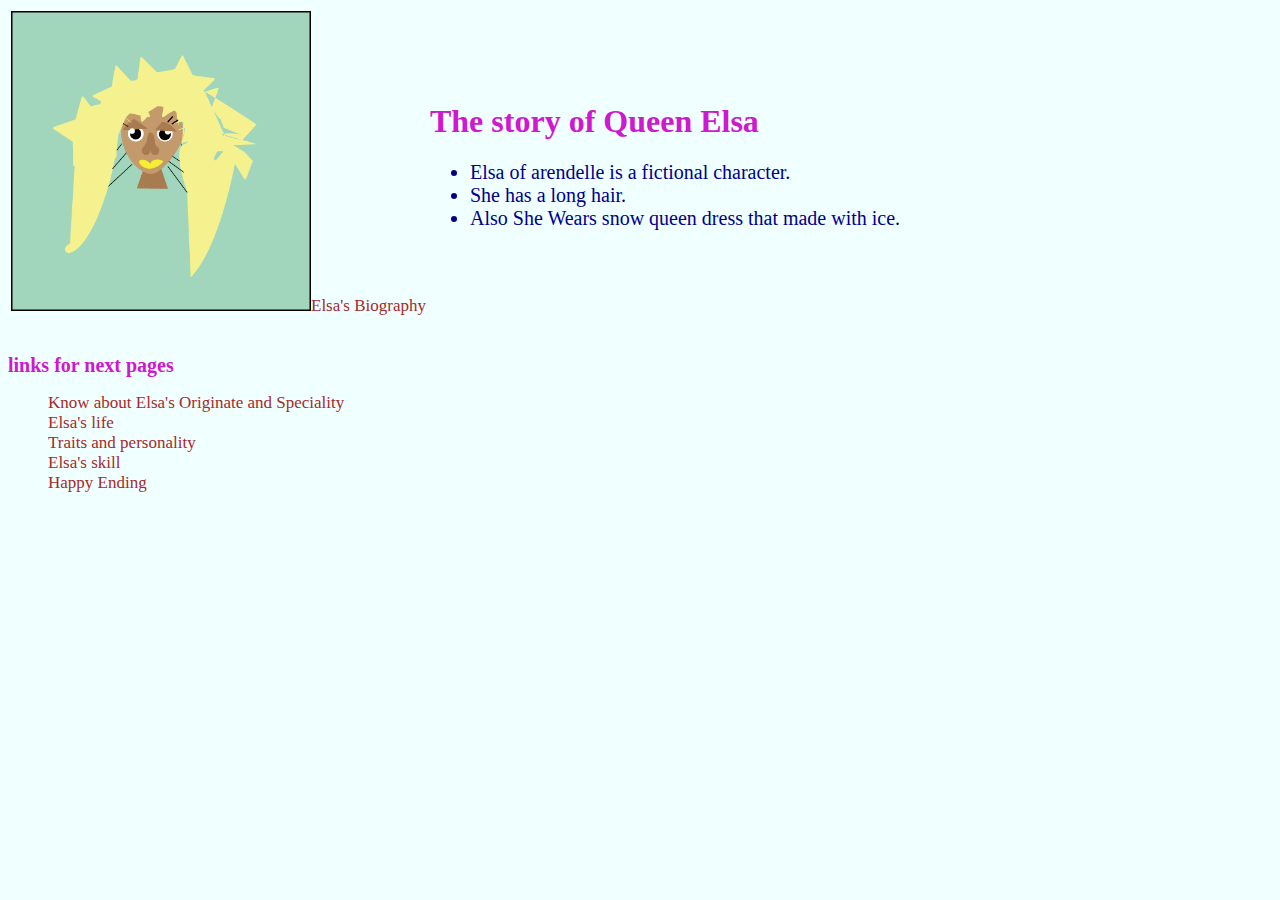
<file: index.html>
<!DOCTYPE html>
<html>
<head>
</head>
<link rel="stylesheet" href="css/styles.css">
<body cellspecing="20">
  <table>
    <tr>
      <td><img src="images/Mily_vector-image.png" alt="" height="300"<em><a href="https://frozen.fandom.com/wiki/Elsa#:~:text=Elsa%20was%20born%20on%20the,and%20Queen%20Iduna%20of%20Arendelle.&text=When%20Elsa%20was%20three%20years,enhance%20her%20play%20with%20Anna.">Elsa's Biography</a></em></td>
    <td> 
        <h1>The story of Queen Elsa</h1>
        <ul>
          <li>Elsa of arendelle is a fictional character.</li>
          <li>She has a long hair.</li>
          <li>Also She Wears snow queen dress that made with ice.</li>
        </ul>
    </td>
  </table>
</body>
<br>
<h2>links for next pages</h2>
<ul>
<a href="special.html">Know about Elsa's Originate and Speciality</a>
<br>
<a href="environment.html">Elsa's life</a>
<br>
<a href="personality.html">Traits and personality</a>
<br>
<a href="skill.html">Elsa's skill</a>
 <br>
  <a href="unique moment.html">Happy Ending<a/>
    
</ul>
</html>
</file>
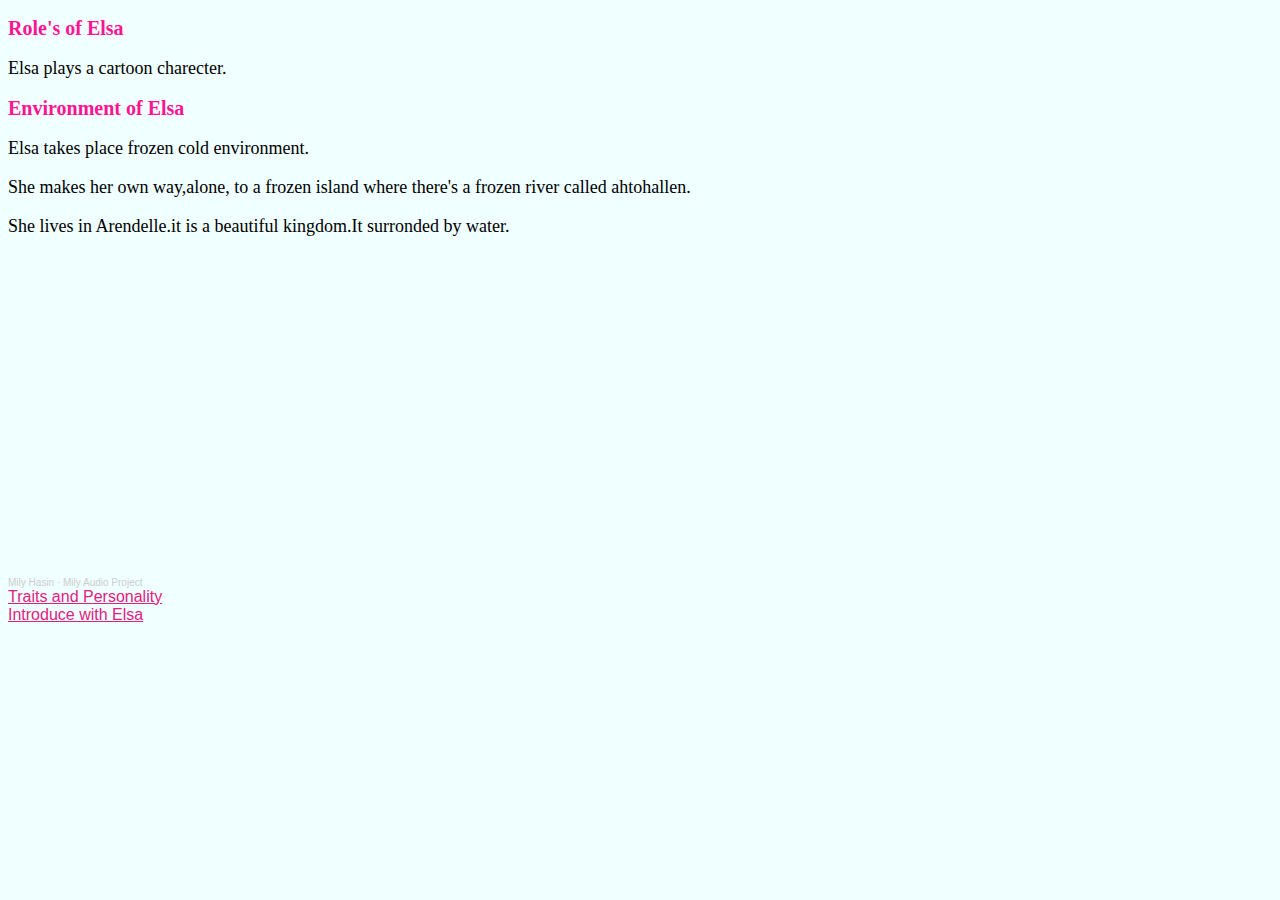
<file: environment.html>
<!DOCTYPE html>
<html>
  <head>
    <title>Elsa's life</title>
<link rel="stylesheet" href="css/styles1.css">

  </head>
  <body>
<h2>Role's of Elsa</h2>
<p>Elsa plays a cartoon charecter.</p>
<h2>Environment of Elsa</h2>
<p>Elsa takes place frozen cold environment.</p>
<p>She makes her own way,alone, to a frozen island where there's a frozen river called ahtohallen.</p>
<p>She lives in Arendelle.it is a beautiful kingdom.It surronded by water.</p>
<br>
 <iframe width="100%" height="300" scrolling="no" frameborder="no" allow="autoplay" src="https://w.soundcloud.com/player/?url=https%3A//api.soundcloud.com/tracks/1050577645&color=%236ccfb6&auto_play=false&hide_related=false&show_comments=true&show_user=true&show_reposts=false&show_teaser=true&visual=true"></iframe><div style="font-size: 10px; color: #cccccc;line-break: anywhere;word-break: normal;overflow: hidden;white-space: nowrap;text-overflow: ellipsis; font-family: Interstate,Lucida Grande,Lucida Sans Unicode,Lucida Sans,Garuda,Verdana,Tahoma,sans-serif;font-weight: 100;"><a href="https://soundcloud.com/mily-hasin" title="Mily Hasin" target="_blank" style="color: #cccccc; text-decoration: none;">Mily Hasin</a> · <a href="https://soundcloud.com/mily-hasin/mily-audio-project" title="Mily Audio Project" target="_blank" style="color: #cccccc; text-decoration: none;">Mily Audio Project</a></div>
<a href="personality.html">Traits and Personality</a>
<br>
<a href="index.html">Introduce with Elsa</a>

  </body>
</html>
</file>
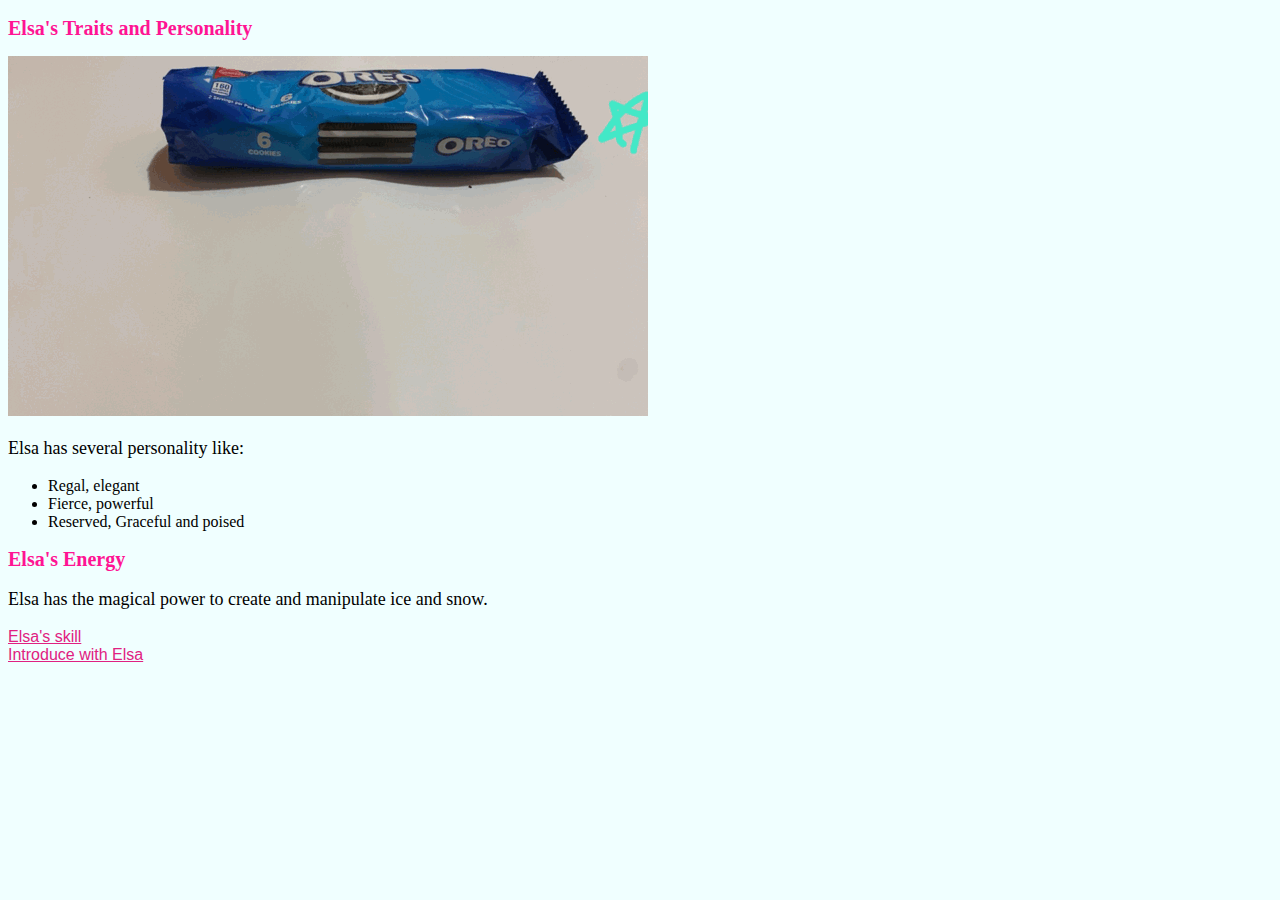
<file: personality.html>
<!DOCTYPE html>
<html>
  <head>
    <title>Traits and Personality</title>
<link rel="stylesheet" href="css/styles1.css">

  </head>
  <body>
<h2>Elsa's Traits and Personality</h2>
    <td><img src="images/My_Stop_Motion_Movie(3).gif"</td>
<p>Elsa has several personality like:</p>
<ul>
  <li>Regal, elegant</li>
  <li>Fierce, powerful</li>
  <li>Reserved, Graceful and poised</li>
</ul>
<h2>Elsa's Energy</h2>
<p>Elsa has the magical power to create and manipulate ice and snow.</p>
<a href="skill.html">Elsa's skill</a>
<br>
<a href="index.html">Introduce with Elsa</a>
  </body>
</html>
</file>
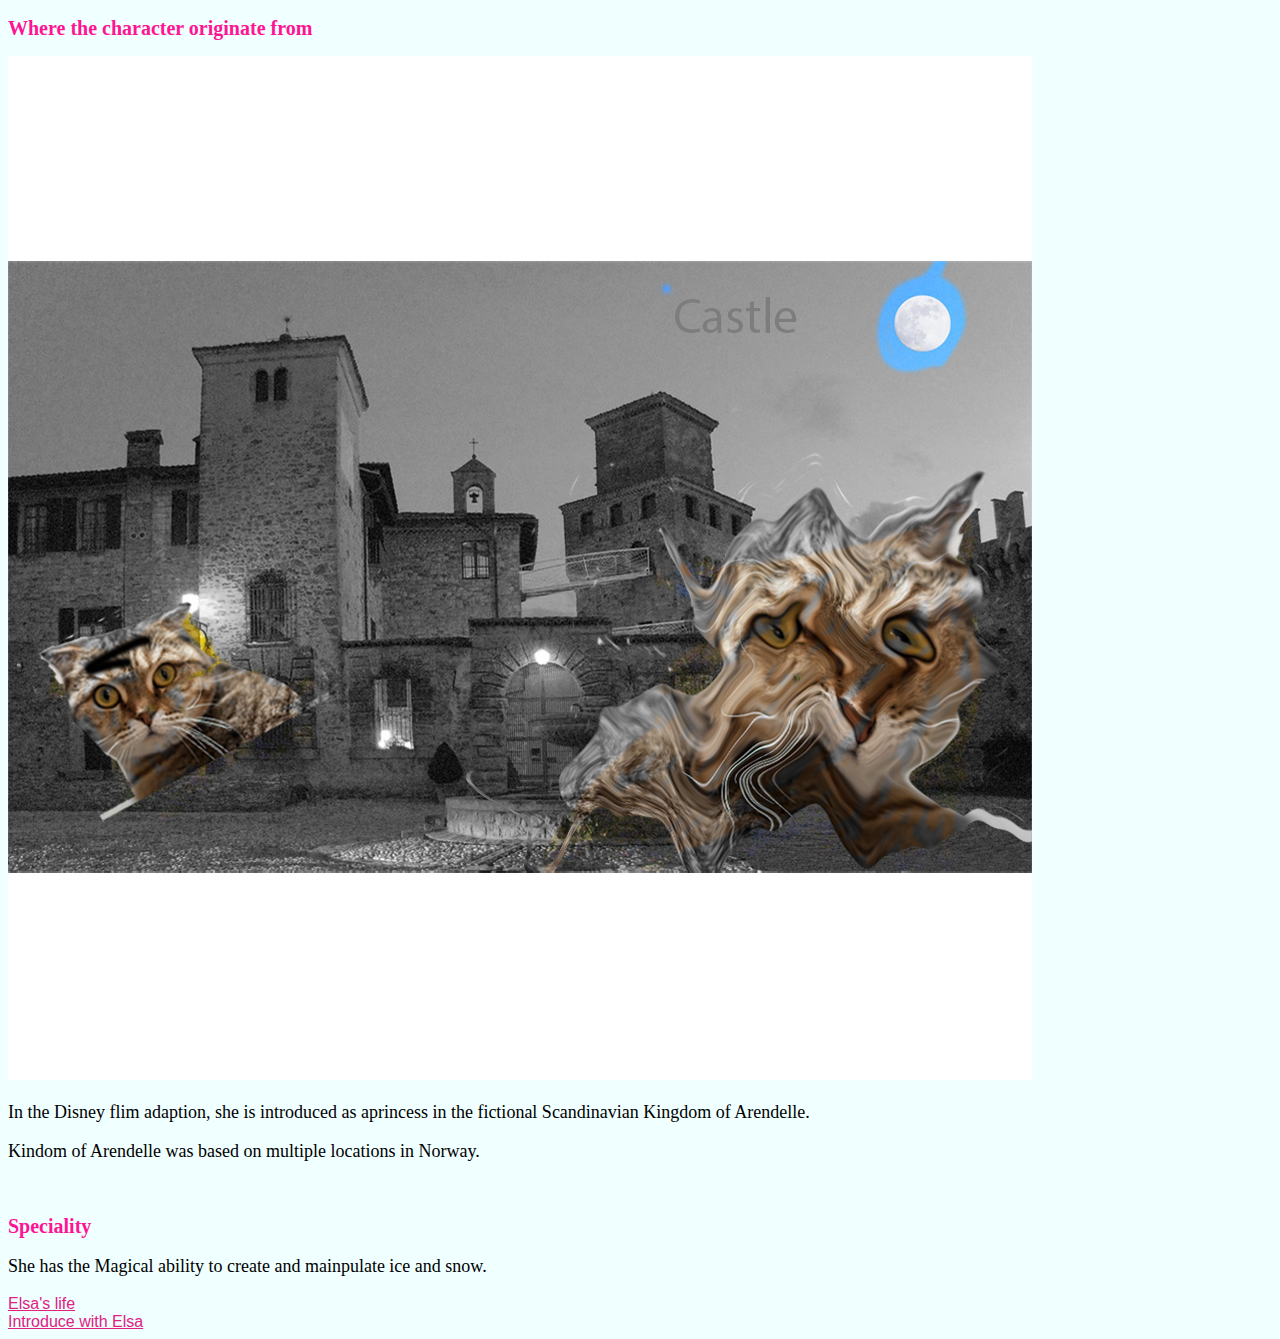
<file: special.html>
<!DOCTYPE html>
<html>
  <head>
    <title>Originate and Speciality</title>
    <link rel="stylesheet" href="css/styles1.css">
  </head>
  <body>
    <h2>Where the character originate from</h2>
    <td><img src="images/Mily_roster image.jpg"></td>
    <p>In the Disney flim adaption, she is introduced as aprincess in the fictional Scandinavian Kingdom of Arendelle.</p>
    <p>Kindom of Arendelle was based on multiple locations in Norway.</p>
    <br>
    <h2>Speciality</h2>
    <p>She has the Magical ability to create and mainpulate ice and snow.</p>
    <a href="environment.html"> Elsa's life</a>
    <br>
    <a href="index.html">Introduce with Elsa</a>
    
    
  </body>
</html>
</file>
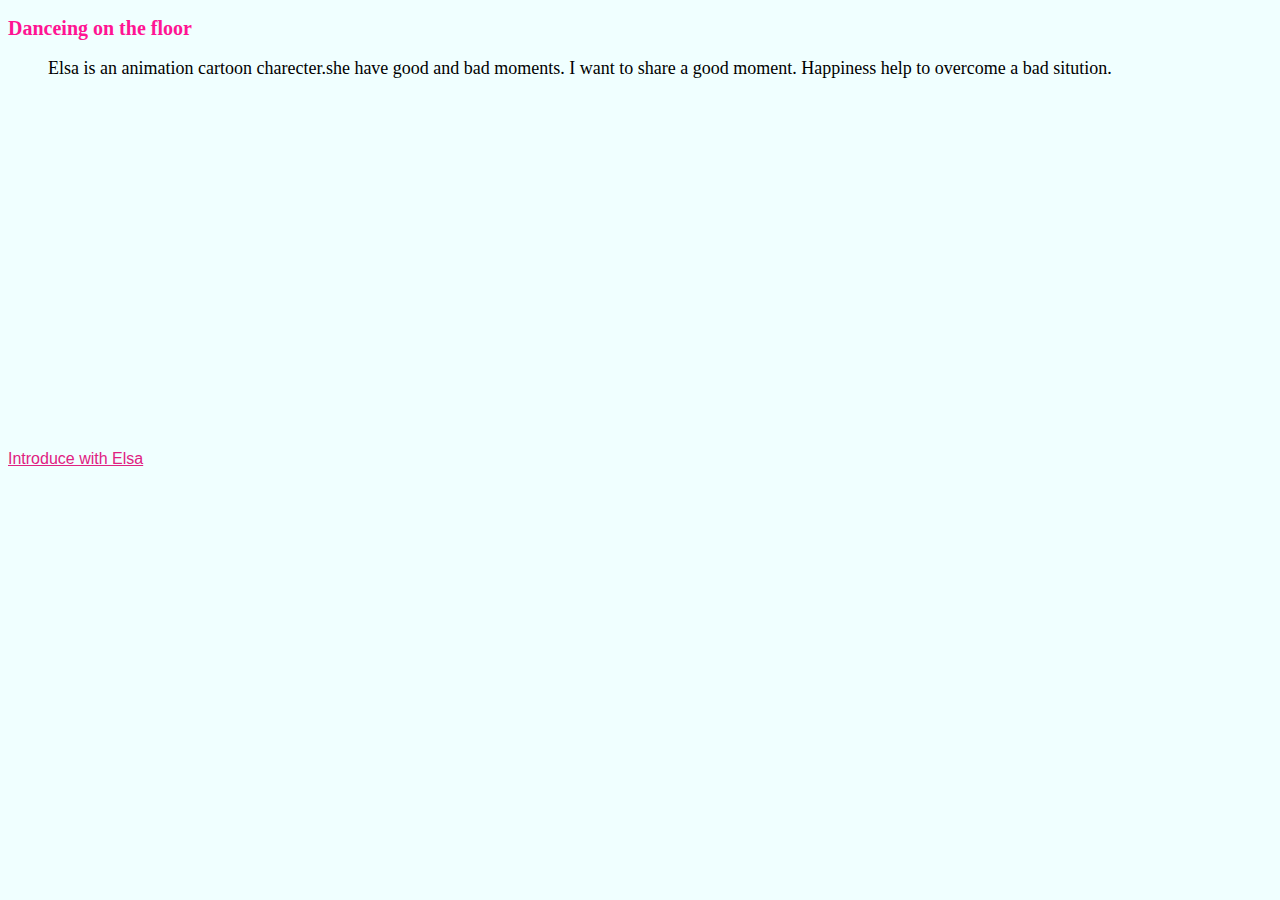
<file: unique moment.html>
<!DOCTYPE html>
<html>
<head>
  <title>unique moment</title>
      <link rel="stylesheet" href="css/styles1.css">

</head>
<body>
    <td> 
        <h2>Danceing on the floor</h2>
        <ul>
          <p>Elsa is an animation cartoon charecter.she have good and bad moments. I want to share a good moment. Happiness help to overcome a bad sitution.</p>
         <iframe width="560" height="315" src="https://www.youtube.com/embed/UD81O8OuAFU" title="YouTube video player" frameborder="0" allow="accelerometer; autoplay; clipboard-write; encrypted-media; gyroscope; picture-in-picture" allowfullscreen></iframe>
        </ul>
    </td>
  </table>
</body>
<br>
<a href="index.html">Introduce with Elsa</a>
</ul>
</html>
</file>
<file: css/styles.css>
a{font-size: 17px;color: brown;text-decoration: none;}
a:visited{color:blue;}
a:hover{color:deeppink;}
body{background-color: azure;}

h1{font-family:'Times New Roman', Times, serif;color:rgb(207, 24, 207);}
h2{color:rgb(207, 24, 207);font-size: 20px;}
li{font-size: 20px;}
ul{color: darkblue;}
</file>
<file: css/styles1.css>
a{font-family: Arial, Helvetica, sans-serif; color:rgb(224, 33, 129);}
a:visited{color:blue;text-decoration:limegreen}
body{background-color: azure;}
h2{color:deeppink;font-size: 20px;}
p{font-size: 18px;}
</file>
